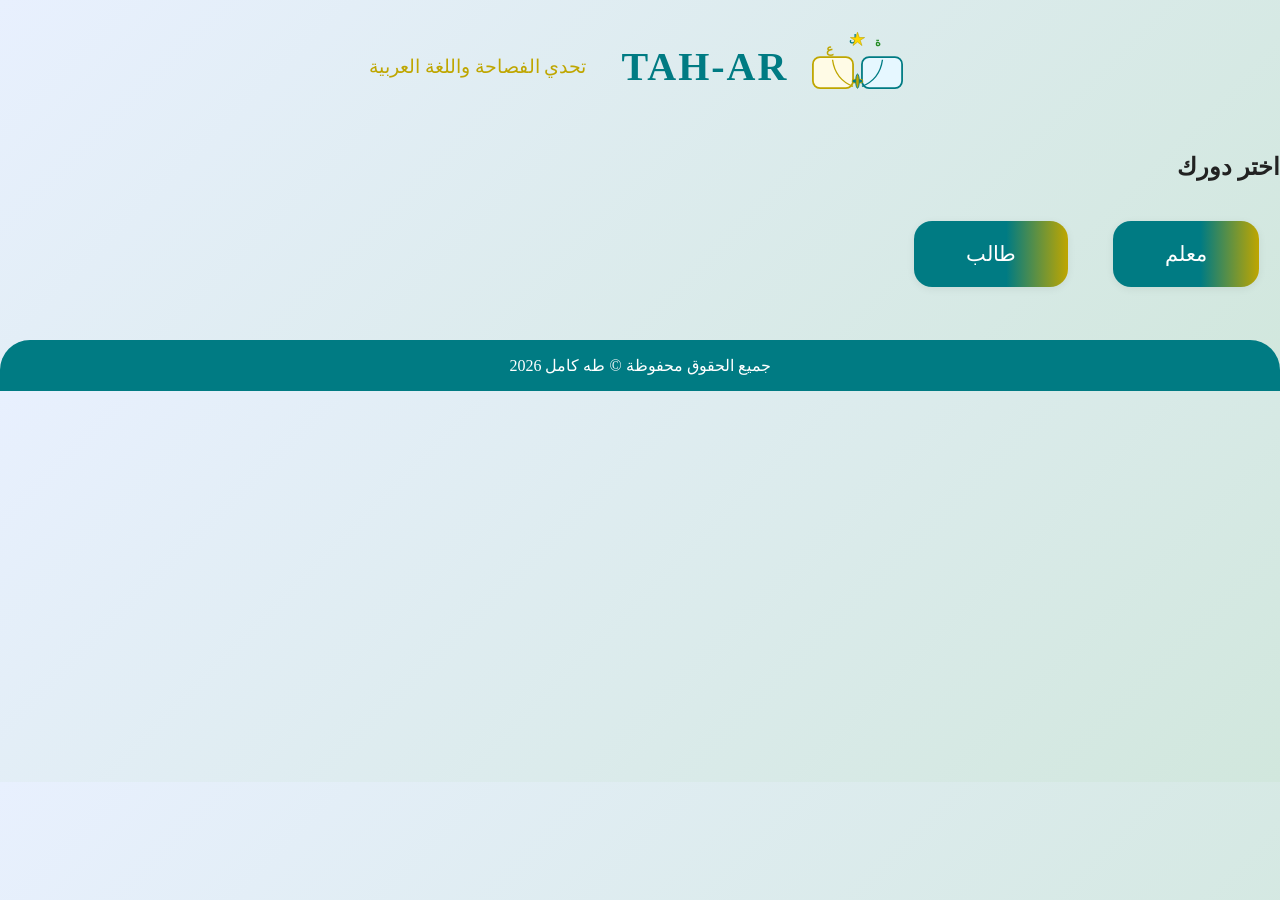
<file: TAH-AR/index.html>
<!DOCTYPE html>
<html lang="ar" dir="rtl">
<head>
  <meta charset="UTF-8">
  <meta name="viewport" content="width=device-width, initial-scale=1.0">
  <title>TAH-AR | لعبة الفصاحة العربية</title>
  <link rel="stylesheet" href="style.css">
</head>
<body>
  <header>
    <div class="logo">
      <img src="assets/logo.svg" alt="شعار اللعبة" height="80">
      <h1>TAH-AR</h1>
      <span class="subtitle">تحدي الفصاحة واللغة العربية</span>
    </div>
  </header>
  <main>
    <section class="role-select">
      <h2>اختر دورك</h2>
      <a href="teacher.html" class="main-btn">معلم</a>
      <a href="student.html" class="main-btn">طالب</a>
    </section>
  </main>
  <footer>
    <span>جميع الحقوق محفوظة &copy; طه كامل 2026</span>
  </footer>
</body>
</html>
</file>
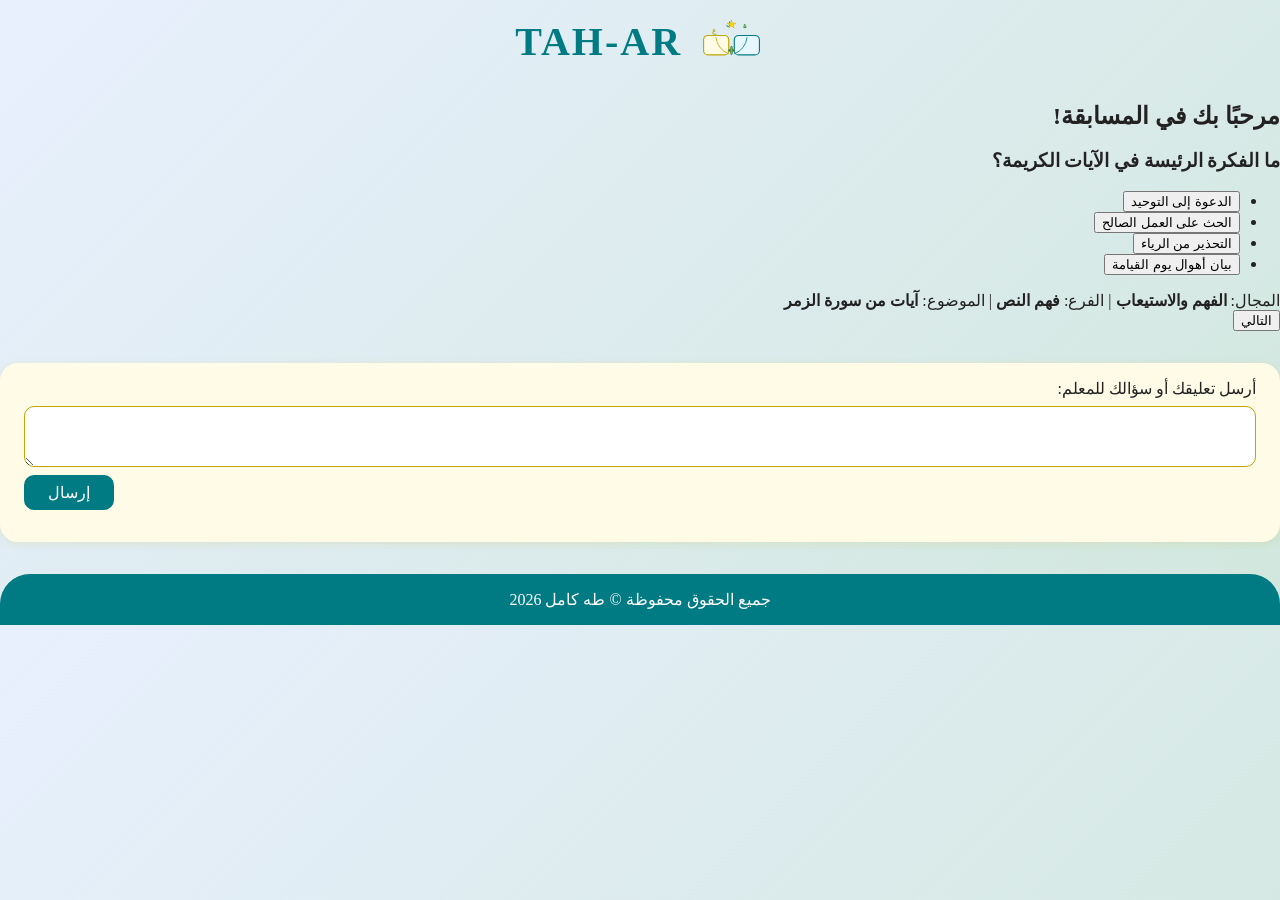
<file: TAH-AR/student.html>
<!DOCTYPE html>
<html lang="ar" dir="rtl">
<head>
  <meta charset="UTF-8">
  <meta name="viewport" content="width=device-width, initial-scale=1.0">
  <title>واجهة الطالب | TAH-AR</title>
  <link rel="stylesheet" href="style.css">
</head>
<body>
  <header>
    <div class="logo-small">
      <img src="assets/logo.svg" alt="شعار اللعبة" height="50">
      <span>TAH-AR</span>
    </div>
  </header>
  <main>
    <section class="student-panel">
      <h2>مرحبًا بك في المسابقة!</h2>
      <div id="student-quiz-area"></div>
      <div id="student-chat">
        <form id="comment-form">
          <label for="comment-input">أرسل تعليقك أو سؤالك للمعلم:</label>
          <textarea id="comment-input" rows="2" required></textarea>
          <button type="submit">إرسال</button>
        </form>
        <div id="comments-list"></div>
      </div>
    </section>
  </main>
  <footer>
    <span>جميع الحقوق محفوظة &copy; طه كامل 2026</span>
  </footer>
  <script src="app.js"></script>
  <script src="student.js"></script>
</body>
</html>
</file>
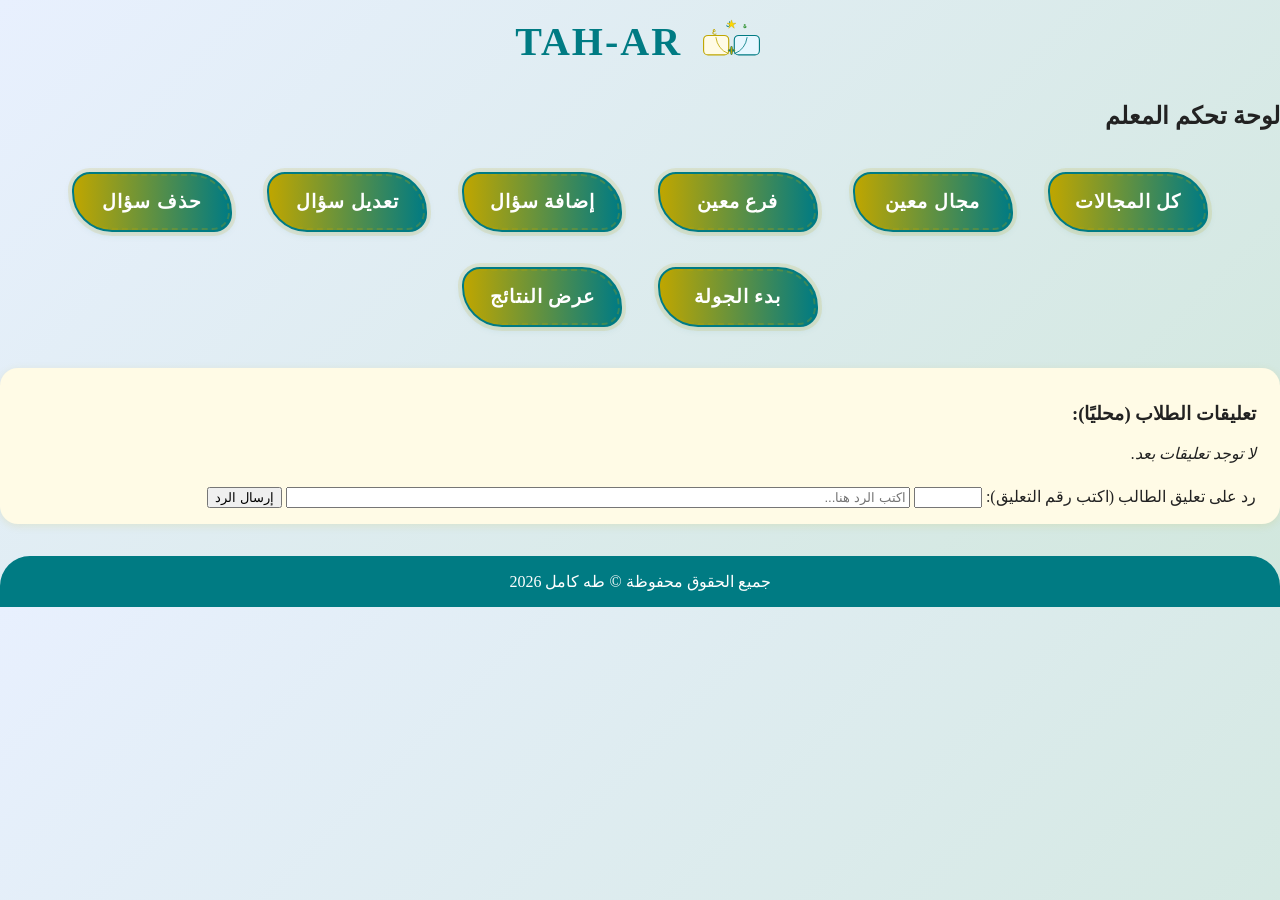
<file: TAH-AR/teacher.html>
<!DOCTYPE html>
<html lang="ar" dir="rtl">
<head>
  <meta charset="UTF-8">
  <meta name="viewport" content="width=device-width, initial-scale=1.0">
  <title>لوحة تحكم المعلم | TAH-AR</title>
  <link rel="stylesheet" href="style.css">
</head>
<body>
  <header>
    <div class="logo-small">
      <img src="assets/logo.svg" alt="شعار اللعبة" height="50">
      <span>TAH-AR</span>
    </div>
  </header>
  <main>
    <section class="teacher-panel">
      <h2>لوحة تحكم المعلم</h2>
      <div class="icon-buttons">
        <button class="icon-btn" id="btn-all-fields">كل المجالات</button>
        <button class="icon-btn" id="btn-field">مجال معين</button>
        <button class="icon-btn" id="btn-branch">فرع معين</button>
        <button class="icon-btn" id="btn-add-question">إضافة سؤال</button>
        <button class="icon-btn" id="btn-edit-question">تعديل سؤال</button>
        <button class="icon-btn" id="btn-delete-question">حذف سؤال</button>
        <button class="icon-btn" id="btn-start-game">بدء الجولة</button>
        <button class="icon-btn" id="btn-show-results">عرض النتائج</button>
      </div>
      <div id="questions-area"></div>
      <div id="teacher-chat">
        <h3>تعليقات الطلاب (محليًا):</h3>
        <div id="teacher-comments-list"></div>
        <form id="reply-form" style="margin-top:1.5em">
          <label for="reply-input">رد على تعليق الطالب (اكتب رقم التعليق):</label>
          <input type="number" id="reply-index" min="1" style="width:60px" required>
          <input type="text" id="reply-input" placeholder="اكتب الرد هنا..." required style="width:50%">
          <button type="submit">إرسال الرد</button>
        </form>
        <div id="teacher-replies-list"></div>
      </div>
    </section>
  </main>
  <footer>
    <span>جميع الحقوق محفوظة &copy; طه كامل 2026</span>
  </footer>
  <script src="app.js"></script>
  <script src="teacher.js"></script>
</body>
</html>
</file>
<file: TAH-AR/style.css>
/* تعليقات الطلاب */
#student-chat, #teacher-chat {
  margin: 2em 0 1em 0;
  background: #fffbe6;
  border-radius: 18px;
  padding: 1em 1.5em;
  box-shadow: 0 2px 8px #bfa60022;
}
#comment-form {
  display: flex;
  flex-direction: column;
  gap: 0.5em;
  margin-bottom: 1em;
}
#comment-input {
  font-family: 'Cairo', 'Amiri', serif;
  font-size: 1.1em;
  border-radius: 10px;
  border: 1px solid #bfa600;
  padding: 0.5em;
  resize: vertical;
}
#comment-form button {
  align-self: flex-end;
  background: #007b83;
  color: #fff;
  border: none;
  border-radius: 10px;
  padding: 0.5em 1.5em;
  font-size: 1em;
  cursor: pointer;
  transition: background 0.2s;
}
#comment-form button:hover {
  background: #bfa600;
}
.comment-item {
  background: #e6f7ff;
  border-radius: 10px;
  margin: 0.3em 0;
  padding: 0.5em 1em;
  font-size: 1.05em;
  border-right: 4px solid #007b83;
}
body {
  font-family: 'Cairo', 'Amiri', serif;
  background: linear-gradient(135deg, #e8f0fe 0%, #d1e7dd 100%);
  color: #222;
  margin: 0;
  direction: rtl;
}
header, footer {
  text-align: center;
  padding: 1em 0;
}
.logo, .logo-small {
  display: flex;
  align-items: center;
  justify-content: center;
  gap: 1em;
}
.logo h1, .logo-small span {
  font-family: 'Amiri', serif;
  font-size: 2.5em;
  color: #007b83;
  letter-spacing: 2px;
  font-weight: bold;
}
.subtitle {
  font-size: 1.2em;
  color: #bfa600;
  margin-right: 1em;
}
.main-btn {
  display: inline-block;
  margin: 1em;
  padding: 1em 2.5em;
  background: linear-gradient(90deg, #007b83 60%, #bfa600 100%);
  color: #fff;
  border: none;
  border-radius: 18px;
  font-size: 1.3em;
  font-family: 'Cairo', sans-serif;
  text-decoration: none;
  transition: box-shadow 0.2s;
  box-shadow: 0 2px 8px #0001;
}
.main-btn:hover {
  box-shadow: 0 4px 16px #007b8340;
}
.icon-buttons {
  display: flex;
  flex-wrap: wrap;
  gap: 1em;
  justify-content: center;
  margin: 2em 0;
}
.icon-btn {
  min-width: 160px;
  min-height: 60px;
  background: linear-gradient(90deg, #bfa600 0%, #007b83 100%);
  color: #fff;
  border: none;
  border-radius: 18px 40px 18px 40px;
  font-size: 1.2em;
  font-family: 'Amiri', serif;
  font-weight: bold;
  letter-spacing: 1px;
  margin: 0.5em;
  box-shadow: 0 2px 8px #0002;
  position: relative;
  overflow: hidden;
  transition: box-shadow 0.2s, transform 0.2s;
  border: 2px solid #007b83;
}
.icon-btn::after {
  content: "";
  position: absolute;
  top: 0; right: 0; bottom: 0; left: 0;
  border-radius: 18px 40px 18px 40px;
  border: 2px dashed #bfa60044;
  pointer-events: none;
}
.icon-btn:hover {
  box-shadow: 0 6px 24px #bfa60055;
  transform: scale(1.04);
}
.icon-btn span {
  font-family: 'Amiri', serif;
  font-size: 1.1em;
  font-weight: bold;
  color: #fff;
  text-shadow: 0 1px 4px #007b8340;
}
footer {
  background: #007b83;
  color: #fff;
  font-size: 1em;
  border-top-left-radius: 30px;
  border-top-right-radius: 30px;
  margin-top: 2em;
}
/* زخرفة بسيطة حول الأزرار */
.icon-btn {
  box-shadow: 0 0 0 4px #bfa60022, 0 2px 8px #007b8322;
}
/* دعم RTL للنصوص */
[dir="rtl"] {
  text-align: right;
}
</file>
